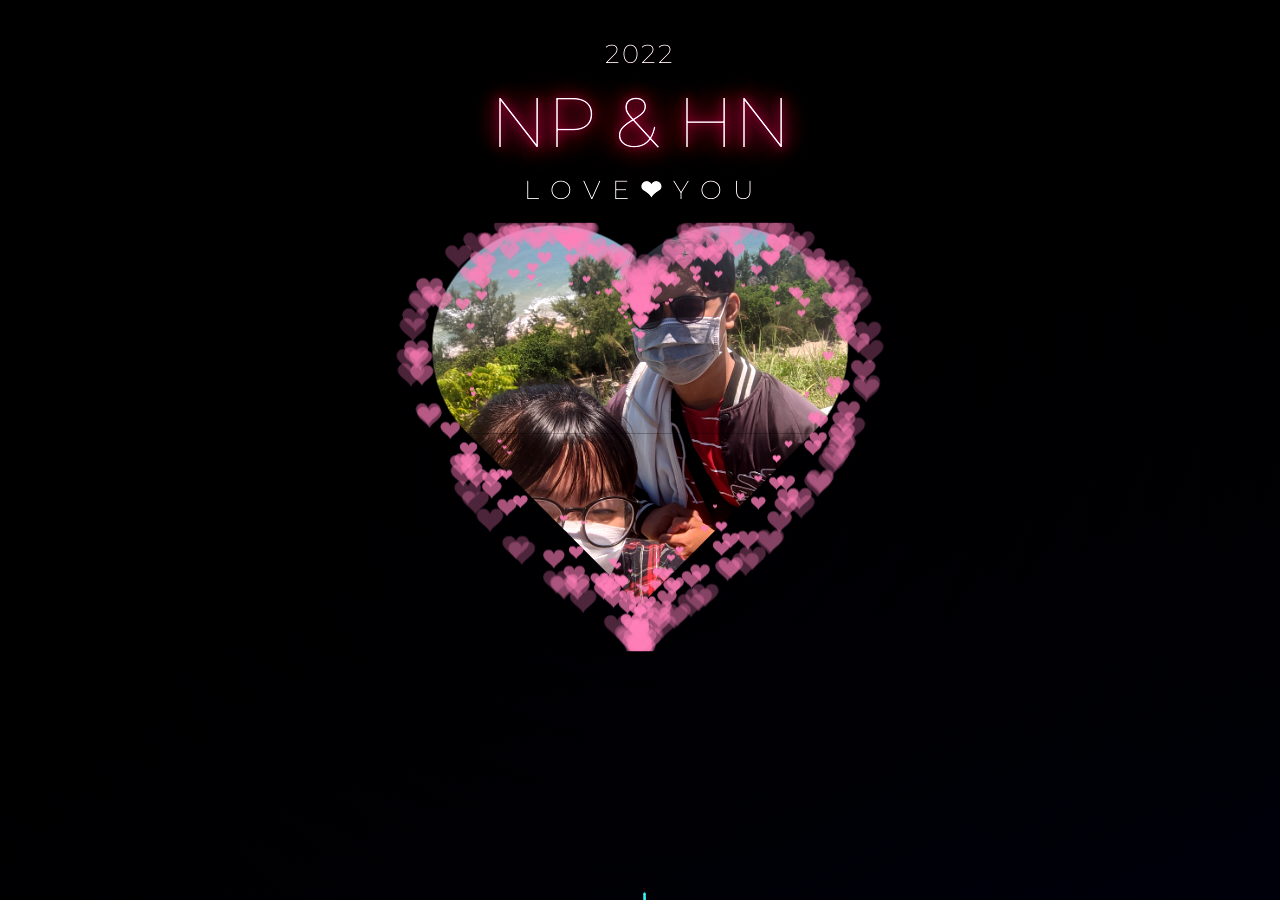
<file: index.html>
<!DOCTYPE html>
<html>
  <head>
    <title>NP♥HN</title>
    <meta charset="utf-8">
    <link rel="preconnect" href="https://fonts.googleapis.com">
    <link rel="preconnect" href="https://fonts.gstatic.com" crossorigin>
    <link href="https://fonts.googleapis.com/css2?family=Montserrat:wght@200;300;400;600&display=swap" rel="stylesheet">
    <link href="css/main.css" rel="stylesheet">
  </head>

  <body>
    <audio autoplay="autopaly">
      <source src="./music/Lam-Vo-Anh-Nhe-Chi-Dan.mp3" type="audio/mp3" />
    </audio>
    <!-- html -->
    <!-- <div> -->
    <div class="container2">
      <div class="content">
        <canvas id="universe"></canvas>
      </div>
    </div>
    <!-- </div> -->
    <div class="title">
      <h3 class="STARDUST1">2022</h3>
      <h1 class="STARDUST2">NP &amp; HN</h1>
      <h3 class="STARDUST3">L O V E <strong>❤</strong> Y O U</h3>
      <img class="img" src="./picture/PXL_20220810_102758108.jpg" alt="NgọcPhuc1" />
      <canvas id="pinkboard"></canvas>
    </div>

    <script src="https://cdnjs.cloudflare.com/ajax/libs/jquery/1.10.2/jquery.min.js"></script>
    <script src="js/main.js"></script>
    <script src="js/particle.js"></script>
    <script src="js/universe.js"></script>
  </body>
</html>
</file>
<file: css/main.css>
.more-pens {
  position: fixed;
  left: 20px;
  bottom: 20px;
  z-index: 10;
  font-family: "Montserrat";
  font-size: 12px;
}

a.white-mode, a.white-mode:link, a.white-mode:visited, a.white-mode:active {
  font-family: "Montserrat";
  font-size: 12px;
  text-decoration: none;        /* background: #212121; */
  padding: 4px 8px;
  color: #f7f7f7;
}

a.white-mode:hover, a.white-mode:link:hover, a.white-mode:visited:hover, a.white-mode:active:hover {
  background: #edf3f8;
  color: #212121;
}

.title {
  z-index: 9999 !important;
  position: absolute;
  left: 50%;
  top: 42%;
  transform: translateX(-50%) translateY(-50%);
  font-family: "Montserrat";
  text-align: center;
  width: 100%;
}

.title h1 {
  z-index: 99;
  position: relative;
  color: #fff;
  font-weight: 100;
  font-size: 70px;
  padding: 0;
  margin: 0;
  line-height: 1;
  text-shadow: 0 0 10px #ff006c, 0 0 20px #ff006c, 0 0 30px #ff006c, 0 0 40px #ff417d, 0 0 70px #ff417d, 0 0 80px #ff417d, 0 0 100px #ff417d, 0 0 150px #ff417d;
}

.title h1 span {
  z-index: 99;
  font-weight: 600;
  padding: 0;
  margin: 0;
  color: #ffffff;
}

.title h3 {
  z-index: 99;
  font-weight: 200;
  font-size: 26px;
  padding: 0;
  margin: 0;
  line-height: 1;
  color: #ffffff;
  letter-spacing: 2px;
}

/* 爱心css */
canvas {
  position: absolute;
  width: 100%;
  height: 100%;
}

.img {
  position: absolute;
  left: 50%;
  top: 60%;
  transform: translate(-50%, -50%);
  width: 420px;
  height: 420px;
}

#pinkboard {
  position: relative;
  top: 0%;
  left: 0%;
  height: 429px;
}

.STARDUST1 {
  position: relative !important;
  top: -60px;
}

.STARDUST2 {
  position: relative !important;
  top: -40px;
}

.STARDUST3 {
  position: relative !important;
  top: -20px;
}

/* 星空css */
html, body {
  padding: 0px;
  margin: 0px;
  width: 100%;
  height: 100%;
  position: fixed;
}

body {
  display: flex;
  justify-content: center;
  align-items: center;
  -webkit-filter: contrast(120%);
  filter: contrast(120%);
  background-image: radial-gradient(1600px at 70% 120%, rgba(33, 39, 80, 1) 10%, #020409 100%) !important;        /* background-color: black; */
}

.container2 {

  /* z-index: 8; */
  position: absolute;
  width: 100%;
  height: 100%;
  background-image: radial-gradient(1600px at 70% 120%, rgba(33, 39, 80, 1) 10%, #020409 100%) !important;
}

.content {
  width: inherit;
  height: inherit;
  width: 100%;
  height: 100%;
  background-image: radial-gradient(1600px at 70% 120%, rgba(33, 39, 80, 1) 10%, #020409 100%) !important;
}

#universe {
  width: 100%;
  height: 100%;
}

#footerContent {
  font-family: sans-serif;
  font-size: 110%;
  color: rgba(200, 220, 255, 0.3);
  width: 100%;
  position: fixed;
  bottom: 0px;
  padding: 20px;
  text-align: center;
  z-index: 20;
}

/* #footer {
  position: absolute;
  bottom: 0px;
  height: 300px;
  width: 100%;
} */
#scene {
  height: 100%;
  position: absolute;
  left: 50%;
  margin-left: -800px;
}

a {
  text-decoration: none;
  color: rgba(200, 220, 255, 1);
  opacity: 0.4;
  transition: opacity 0.4s ease;
}

a:hover {
  opacity: 1;
}

/* heart image: https://stackoverflow.com/a/51216413 */
img {

  /* width: 200px; */
  aspect-ratio: 1;
  object-fit: cover;
  --_m: radial-gradient(#000 69%, #0000 70%) 84.5% fill/100%;
  -webkit-mask-box-image: var(--_m);
  mask-border: var(--_m);
  clip-path: polygon(-41% 0, 50% 91%, 141% 0);
}
</file>
